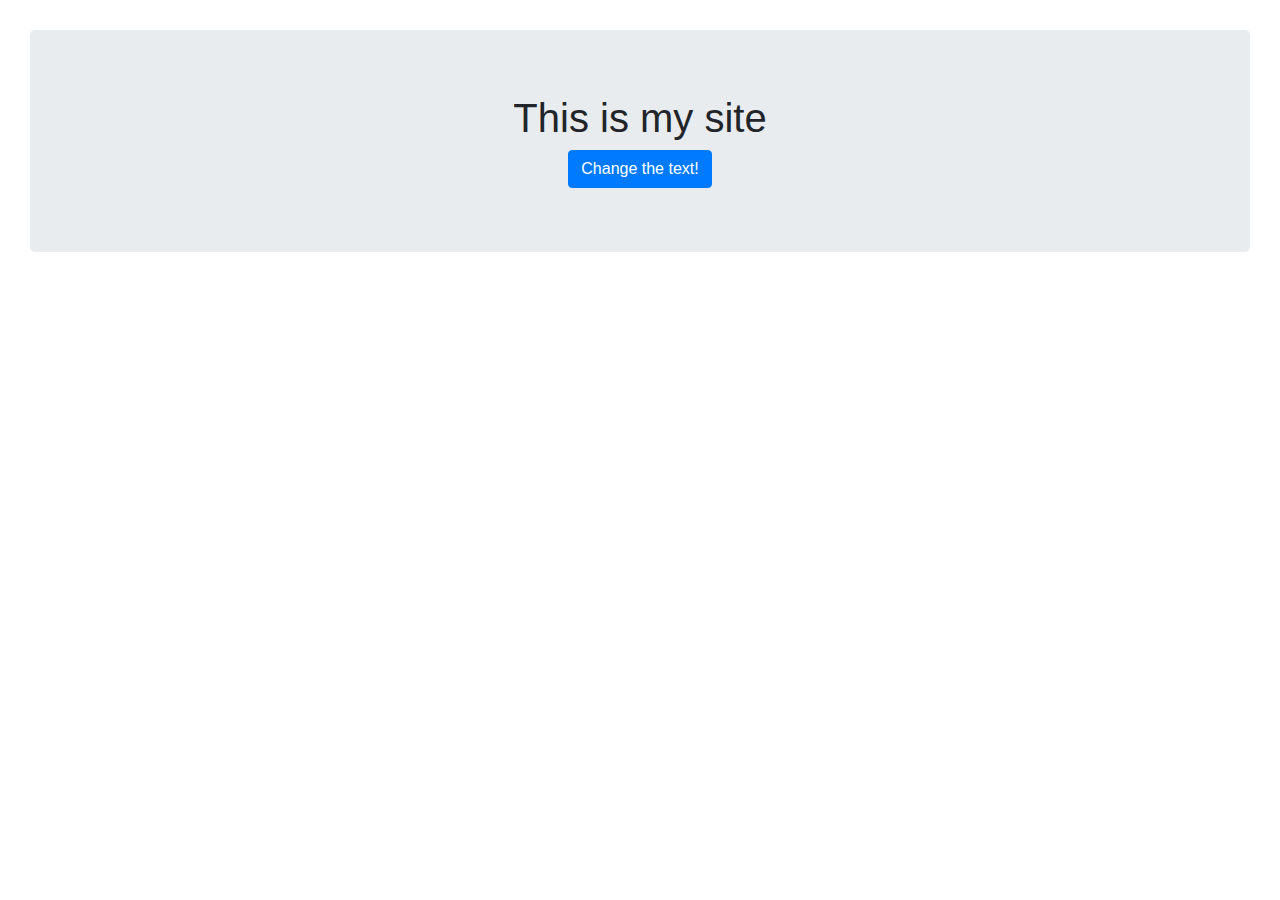
<file: Javascript/Arrays/index.html>
<!DOCTYPE html>
<html lang="en">
<head>
    <meta charset="UTF-8">
    <meta http-equiv="X-UA-Compatible" content="IE=edge">
    <meta name="viewport" content="width=device-width, initial-scale=1.0">
    <title>Getting Started with Javascript</title>
    <link rel="stylesheet" href="https://cdn.jsdelivr.net/npm/bootstrap@4.6.0/dist/css/bootstrap.min.css">
    <link rel="stylesheet" href="style.css">
</head>
<body>
    <div class="jumbotron">
        <h1>This is my site</h1>
    <button type="button" class="btn btn-primary"
    onclick="changeText()">

    Change the text!
    
    </button>
    </div>
    <script>
            const header = document.querySelector('h1');
    
    function changeText() {
        header.innerText = 'This is my new text!';

    }

   </script>
</body>
</html>
</file>
<file: Javascript/Arrays/style.css>
body{
    padding: 30px;
    text-align: center;
}
</file>
